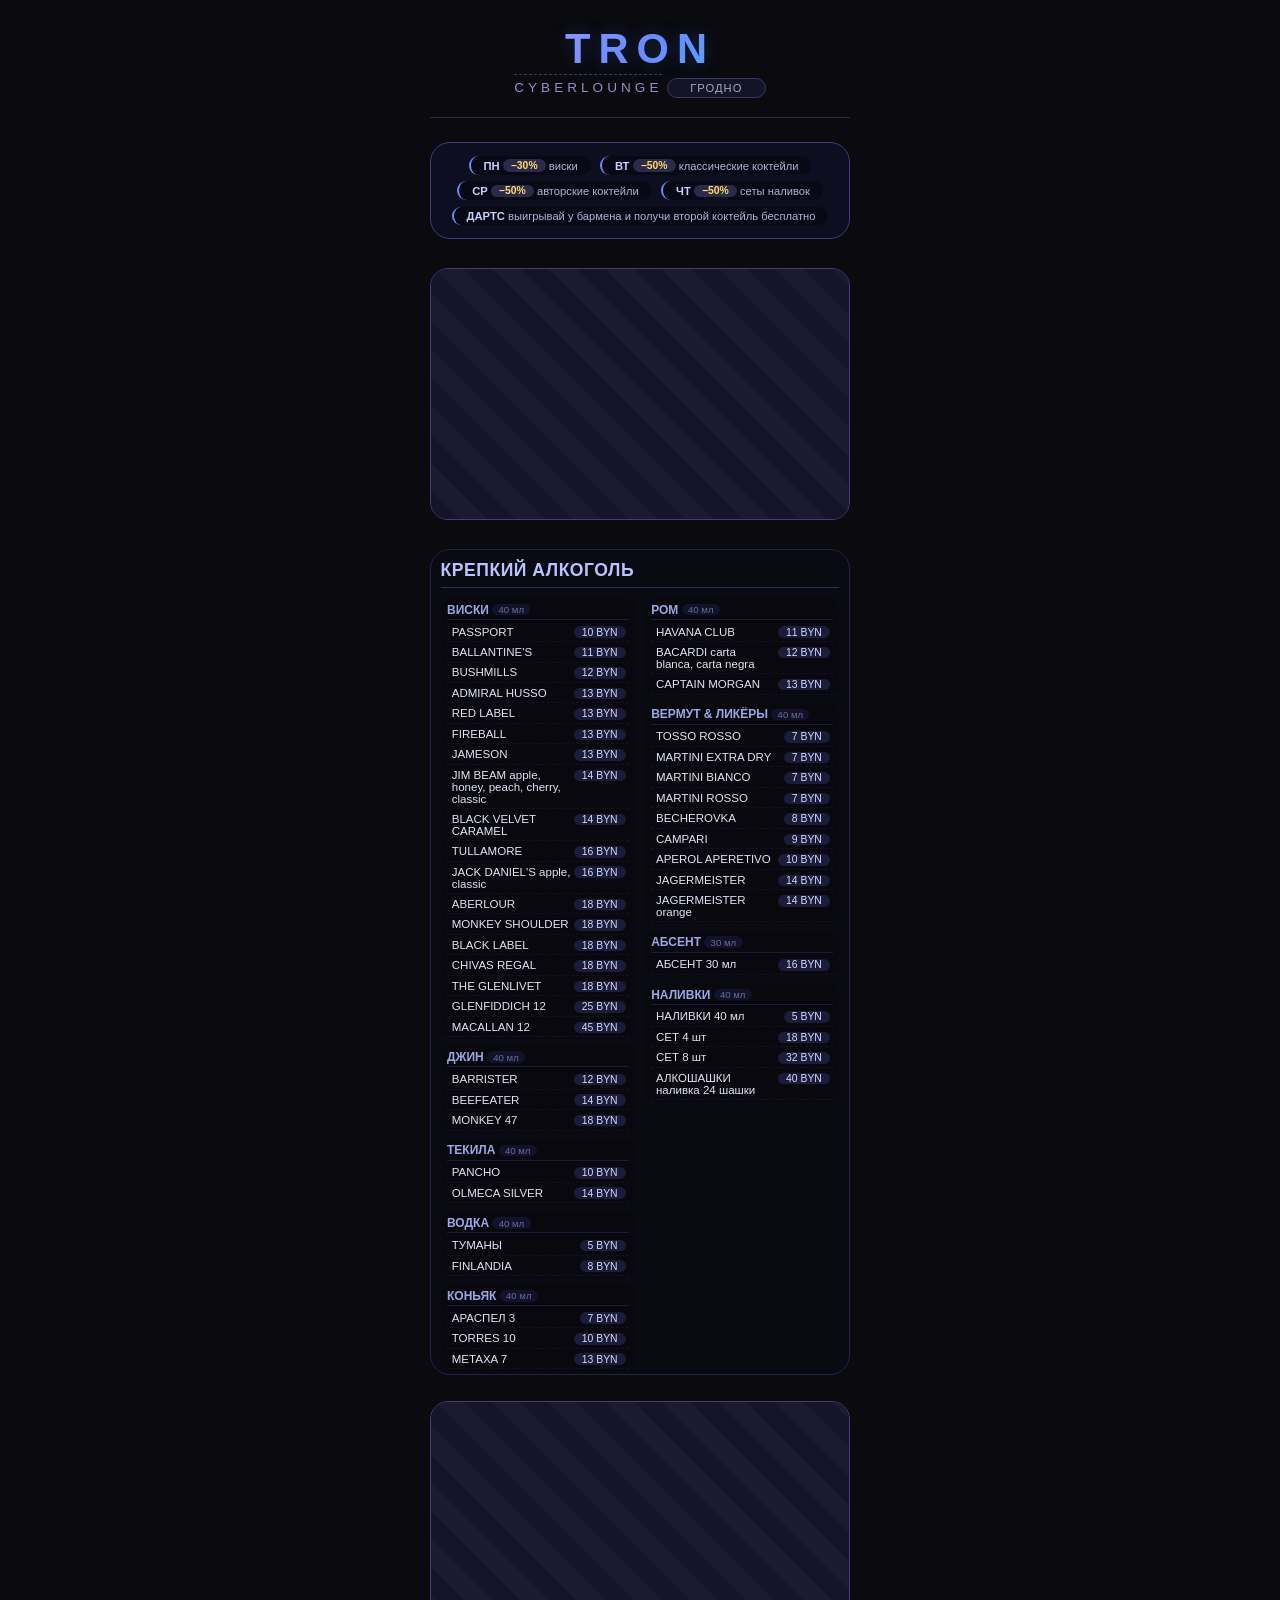
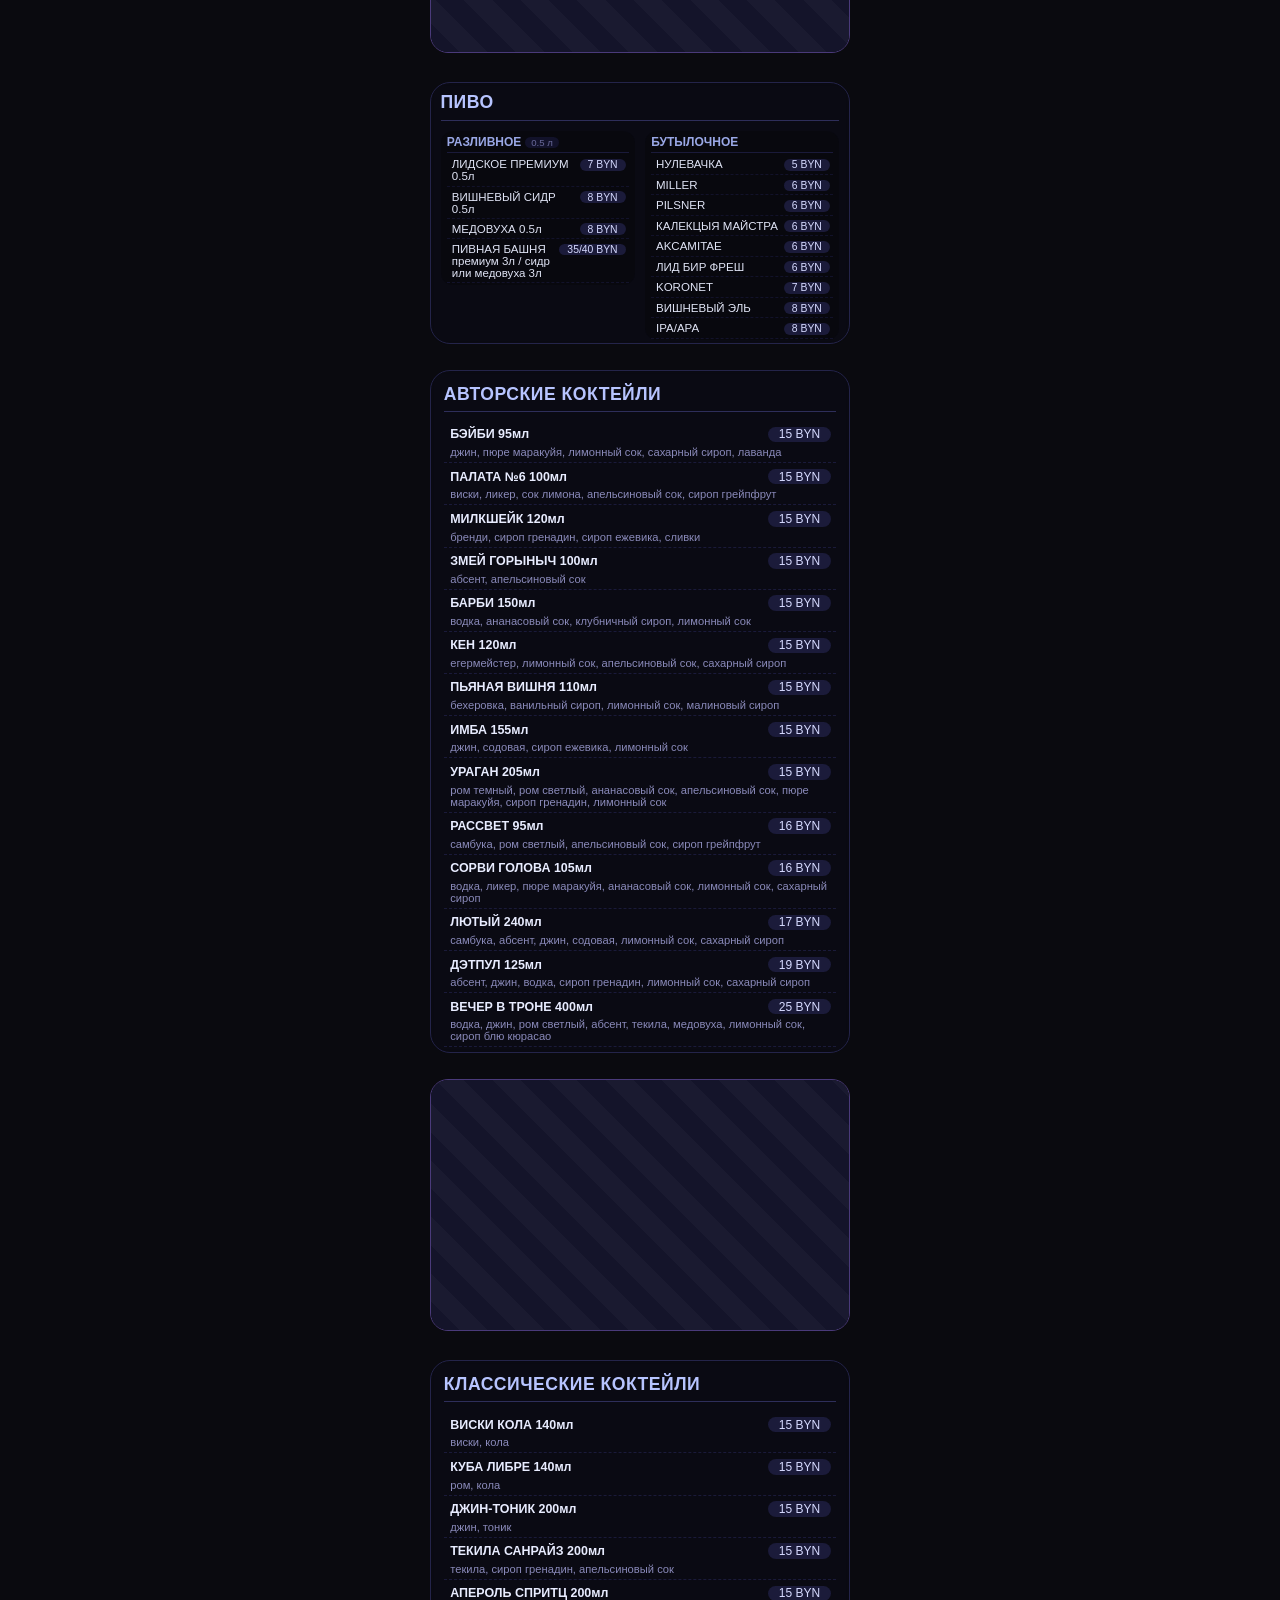
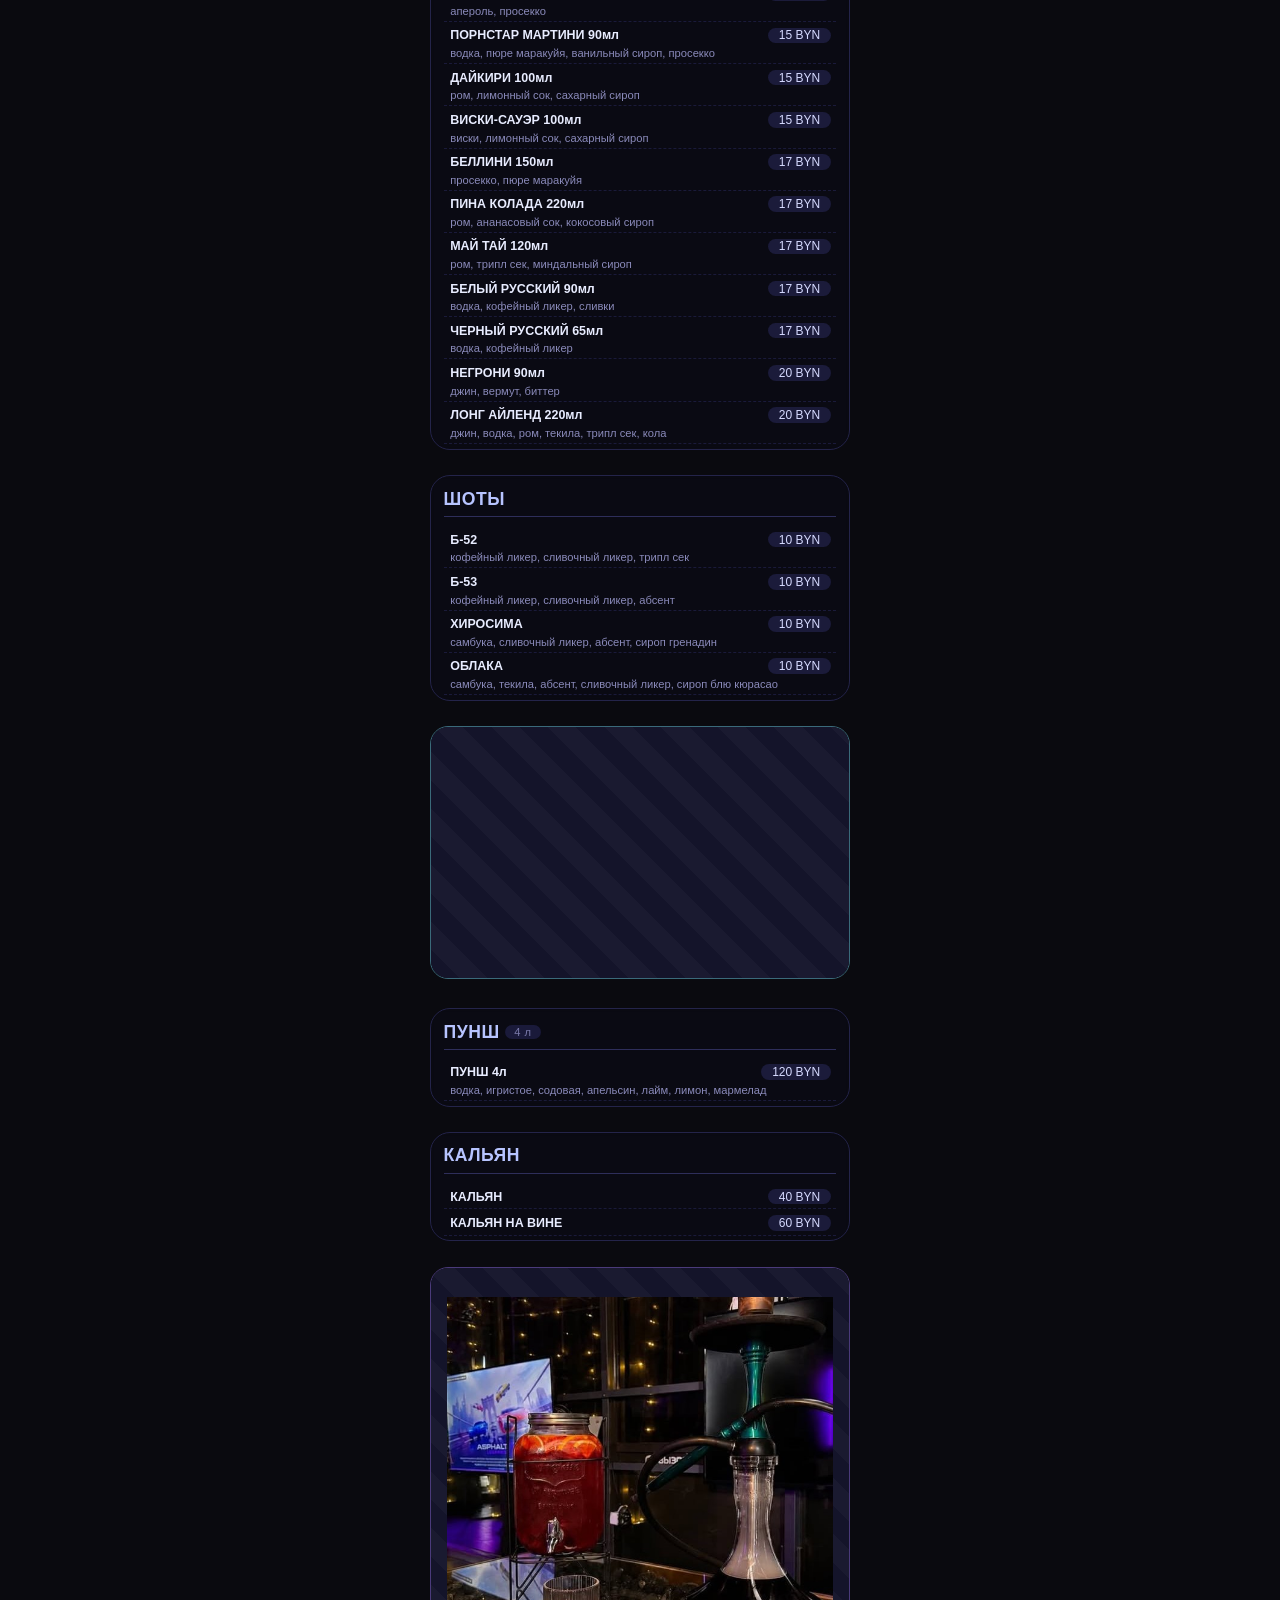
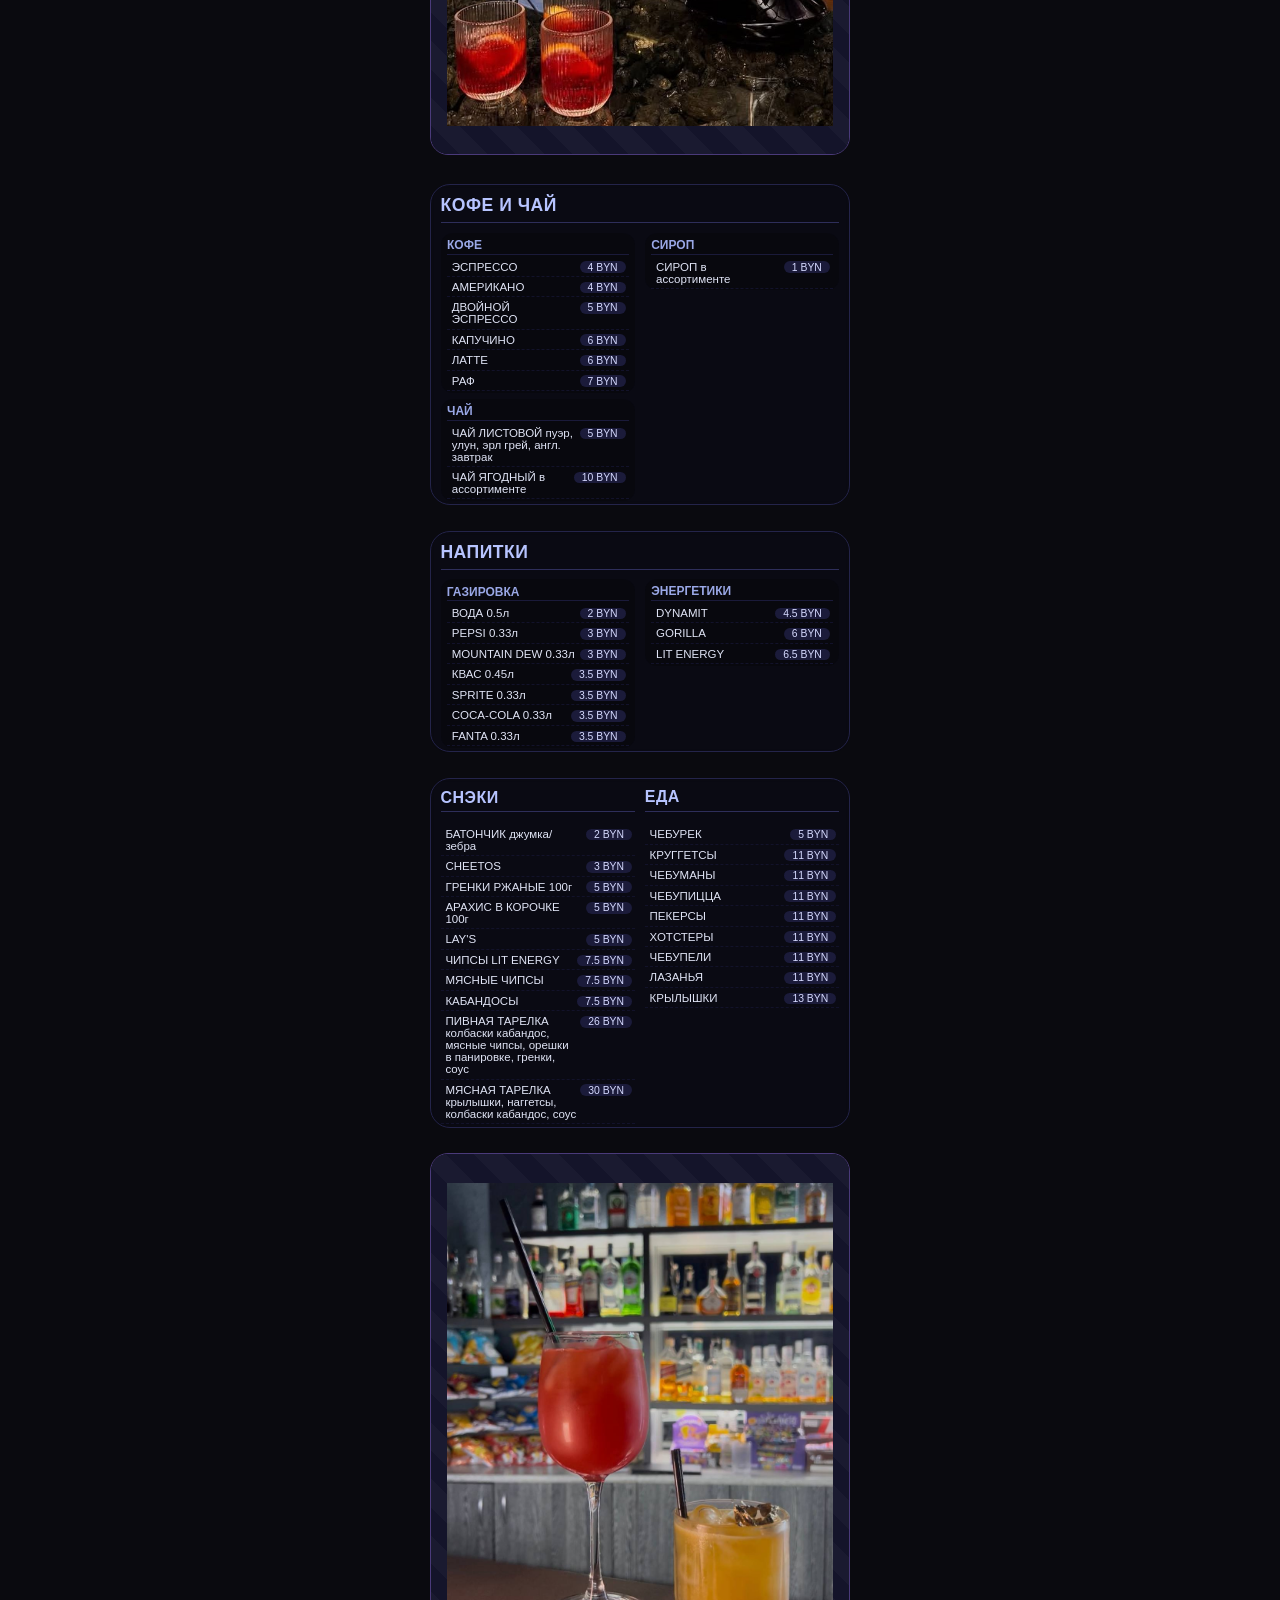
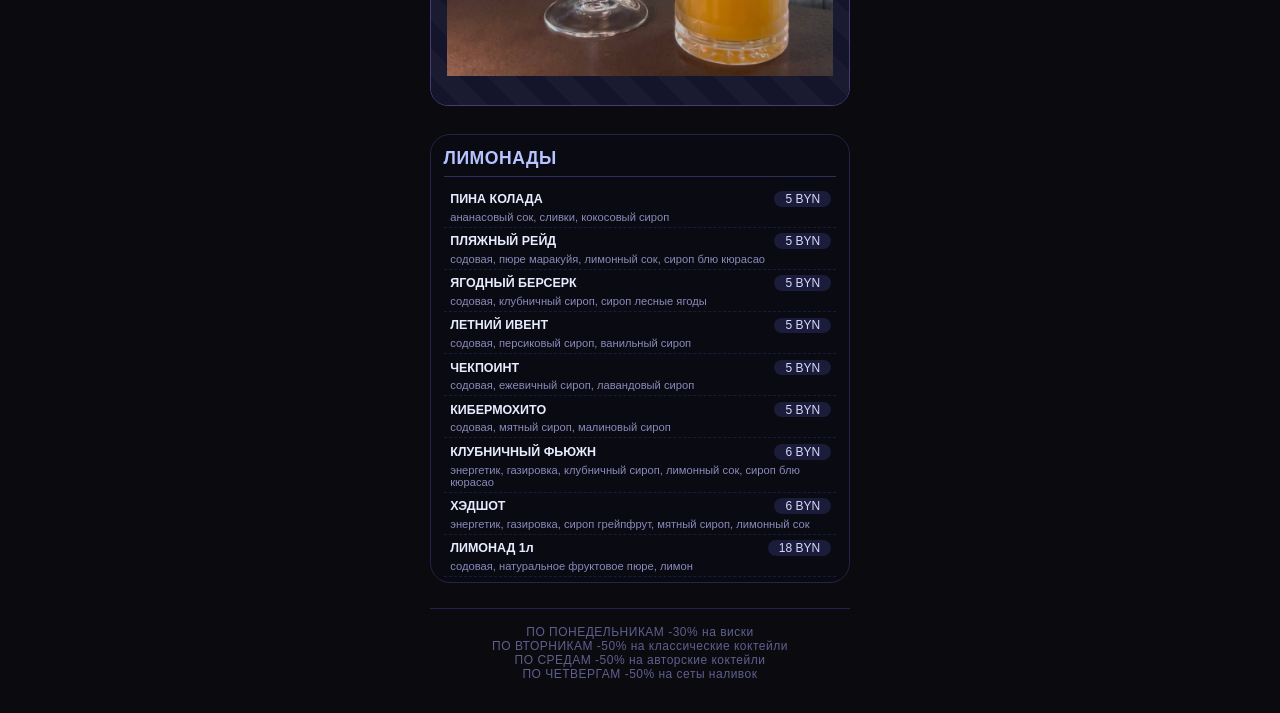
<file: index.html>
<!-- ========== index.html ========== -->
<!DOCTYPE html>
<html lang="ru">
<head>
    <meta charset="UTF-8">
    <meta name="viewport" content="width=device-width, initial-scale=1.0, maximum-scale=1.0, user-scalable=yes">
    <title>Меню | Бар Трон · Гродно</title>
    <link rel="stylesheet" href="style.css">
</head>
<body>
    <div class="menu-container">

        <!-- ===== ШАПКА ===== -->
        <header class="cyber-header">
            <h1>TRON</h1>
            <div class="sub">CYBERLOUNGE</div>
            <div class="city-tag">ГРОДНО</div>
        </header>

        <!-- ===== АКЦИИ ===== -->
        <div class="promo-ribbon">
            <div class="promo-item"><span class="day">ПН</span> <span class="discount">−30%</span> <span class="desc">виски</span></div>
            <div class="promo-item"><span class="day">ВТ</span> <span class="discount">−50%</span> <span class="desc">классические коктейли</span></div>
            <div class="promo-item"><span class="day">СР</span> <span class="discount">−50%</span> <span class="desc">авторские коктейли</span></div>
            <div class="promo-item"><span class="day">ЧТ</span> <span class="discount">−50%</span> <span class="desc">сеты наливок</span></div>
            <div class="promo-item"><span class="day">ДАРТС</span> <span class="desc">выигрывай у бармена и получи второй коктейль бесплатно</span></div>
        </div>

        <!-- ===== ФОТО 1 ===== -->
        <div class="media-block photo-block">
            <div class="media-placeholder">
                <video width="100%" height="auto" autoplay muted loop playsinline>
                    <source src="1.MOV" type="video/mp4">
                    Ваш браузер не поддерживает видео.
                </video>
            </div>
        </div>

        <!-- ===== КРЕПКИЙ АЛКОГОЛЬ (2 колонки) ===== -->
        <div class="section two-col-section">
            <h2 class="section-title">КРЕПКИЙ АЛКОГОЛЬ</h2>
            <div class="two-col-grid">
                <!-- Левая колонка -->
                <div class="col">
                    <div class="sub-section">
                        <h3 class="sub-title">ВИСКИ <span class="vol">40 мл</span></h3>
                        <div class="item-grid" id="whiskey"></div>
                    </div>
                    <div class="sub-section">
                        <h3 class="sub-title">ДЖИН <span class="vol">40 мл</span></h3>
                        <div class="item-grid" id="gin"></div>
                    </div>
                    <div class="sub-section">
                        <h3 class="sub-title">ТЕКИЛА <span class="vol">40 мл</span></h3>
                        <div class="item-grid" id="tequila"></div>
                    </div>
                    <div class="sub-section">
                        <h3 class="sub-title">ВОДКА <span class="vol">40 мл</span></h3>
                        <div class="item-grid" id="vodka"></div>
                    </div>
                    <div class="sub-section">
                        <h3 class="sub-title">КОНЬЯК <span class="vol">40 мл</span></h3>
                        <div class="item-grid" id="cognac"></div>
                    </div>
                </div>
                <!-- Правая колонка -->
                <div class="col">
                    <div class="sub-section">
                        <h3 class="sub-title">РОМ <span class="vol">40 мл</span></h3>
                        <div class="item-grid" id="rum"></div>
                    </div>
                    <div class="sub-section">
                        <h3 class="sub-title">ВЕРМУТ &amp; ЛИКЁРЫ <span class="vol">40 мл</span></h3>
                        <div class="item-grid" id="liqueur"></div>
                    </div>
                    <div class="sub-section">
                        <h3 class="sub-title">АБСЕНТ <span class="vol">30 мл</span></h3>
                        <div class="item-grid" id="absinthe"></div>
                    </div>
                    <div class="sub-section">
                        <h3 class="sub-title">НАЛИВКИ <span class="vol">40 мл</span></h3>
                        <div class="item-grid" id="liqueurs"></div>
                    </div>
                </div>
            </div>
        </div>

        <!-- ===== ФОТО 2 ===== -->
        <div class="media-block photo-block">
            <div class="media-placeholder">
                <video width="100%" height="auto" autoplay muted loop playsinline>
                    <source src="2.MOV" type="video/mp4">
                    Ваш браузер не поддерживает видео.
                </video>
            </div>
        </div>

        <!-- ===== ПИВО (2 колонки) ===== -->
        <div class="section two-col-section">
            <h2 class="section-title">ПИВО</h2>
            <div class="two-col-grid">
                <div class="col">
                    <div class="sub-section">
                        <h3 class="sub-title">РАЗЛИВНОЕ <span class="vol">0.5 л</span></h3>
                        <div class="item-grid" id="draft-beer"></div>
                    </div>
                </div>
                <div class="col">
                    <div class="sub-section">
                        <h3 class="sub-title">БУТЫЛОЧНОЕ</h3>
                        <div class="item-grid" id="bottled-beer"></div>
                    </div>
                </div>
            </div>
        </div>

        <!-- ===== АВТОРСКИЕ КОКТЕЙЛИ (полная ширина, цена справа) ===== -->
        <section class="section">
            <h2 class="section-title">АВТОРСКИЕ КОКТЕЙЛИ</h2>
            <div class="item-grid full-width price-right" id="author-cocktails"></div>
        </section>

        <!-- ===== ФОТО 3 ===== -->
        <div class="media-block photo-block">
            <div class="media-placeholder">
                <video width="100%" height="auto" autoplay muted loop playsinline>
                    <source src="3.MOV" type="video/mp4">
                    Ваш браузер не поддерживает видео.
                </video>
            </div>
        </div>

        <!-- ===== КЛАССИЧЕСКИЕ КОКТЕЙЛИ (полная ширина, цена справа) ===== -->
        <section class="section">
            <h2 class="section-title">КЛАССИЧЕСКИЕ КОКТЕЙЛИ</h2>
            <div class="item-grid full-width price-right" id="classic-cocktails"></div>
        </section>

        <!-- ===== ШОТЫ (полная ширина, цена справа) ===== -->
        <section class="section">
            <h2 class="section-title">ШОТЫ</h2>
            <div class="item-grid full-width price-right" id="shots"></div>
        </section>

        <!-- ===== ВИДЕО 3 ===== -->
        <div class="media-block video-block">
            <div class="media-placeholder">
                <video width="100%" height="auto" autoplay muted loop playsinline>
                    <source src="IMG_1933.MOV" type="video/mp4">
                    Ваш браузер не поддерживает видео.
                </video>
            </div>
        </div>

        <!-- ===== ПУНШ ===== -->
        <section class="section">
            <h2 class="section-title">ПУНШ <span class="vol">4 л</span></h2>
            <div class="item-grid full-width price-right" id="punch"></div>
        </section>

        <!-- ===== КАЛЬЯН ===== -->
        <section class="section">
            <h2 class="section-title">КАЛЬЯН</h2>
            <div class="item-grid full-width" id="hookah"></div>
        </section>

        <!-- ===== ФОТО 4 ===== -->
        <div class="media-block photo-block">
            <div class="media-placeholder">
                <img src="725860027_17977106919041726_407087935219257205_n.jpg" alt="Фото бара Трон" style="width:100%; height:auto; display:block;">
            </div>
        </div>

        <!-- ===== КОФЕ И ЧАЙ (2 колонки) ===== -->
        <div class="section two-col-section">
            <h2 class="section-title">КОФЕ И ЧАЙ</h2>
            <div class="two-col-grid">
                <div class="col">
                    <div class="sub-section">
                        <h3 class="sub-title">КОФЕ</h3>
                        <div class="item-grid" id="coffee-short"></div>
                    </div>
                    <div class="sub-section">
                        <h3 class="sub-title">ЧАЙ</h3>
                        <div class="item-grid" id="tea"></div>
                    </div>
                </div>
                <div class="col">
                    <div class="sub-section">
                        <h3 class="sub-title">СИРОП</h3>
                        <div class="item-grid" id="syrup"></div>
                    </div>
                </div>
            </div>
        </div>

        <!-- ===== НАПИТКИ (2 колонки) ===== -->
        <div class="section two-col-section">
            <h2 class="section-title">НАПИТКИ</h2>
            <div class="two-col-grid">
                <div class="col">
                    <div class="sub-section">
                        <h3 class="sub-title">ГАЗИРОВКА</h3>
                        <div class="item-grid" id="soda"></div>
                    </div>
                </div>
                <div class="col">
                    <div class="sub-section">
                        <h3 class="sub-title">ЭНЕРГЕТИКИ</h3>
                        <div class="item-grid" id="energy"></div>
                    </div>
                </div>
            </div>
        </div>

        <!-- ===== СНЭКИ + ЕДА (2 колонки) ===== -->
        <div class="section two-col-section">
            <div class="two-col-grid">
                <div class="col">
                    <h2 class="section-title" style="font-size:1rem; border-bottom-color:#2e2e5a;">СНЭКИ</h2>
                    <div class="item-grid" id="snacks"></div>
                </div>
                <div class="col">
                    <h2 class="section-title" style="font-size:1rem; border-bottom-color:#2e2e5a;">ЕДА</h2>
                    <div class="item-grid" id="food"></div>
                </div>
            </div>
        </div>

        <!-- ===== ФОТО 5 ===== -->
        <div class="media-block photo-block">
            <div class="media-placeholder">
                <img src="photo_2026-07-29_14-20-45.jpg" alt="Фото бара Трон" style="width:100%; height:auto; display:block;">
            </div>
        </div>

        <!-- ===== ЛИМОНАДЫ (полная ширина, цена справа) ===== -->
        <section class="section">
            <h2 class="section-title">ЛИМОНАДЫ</h2>
            <div class="item-grid full-width price-right" id="lemonades"></div>
        </section>

        <footer class="footer-note">
             ПО ПОНЕДЕЛЬНИКАМ -30% на виски <br>
             ПО ВТОРНИКАМ -50% на классические коктейли <br>
             ПО СРЕДАМ -50% на авторские коктейли <br>
             ПО ЧЕТВЕРГАМ -50% на сеты наливок
        </footer>
    </div>

    <script src="script.js"></script>
</body>
</html>
</file>
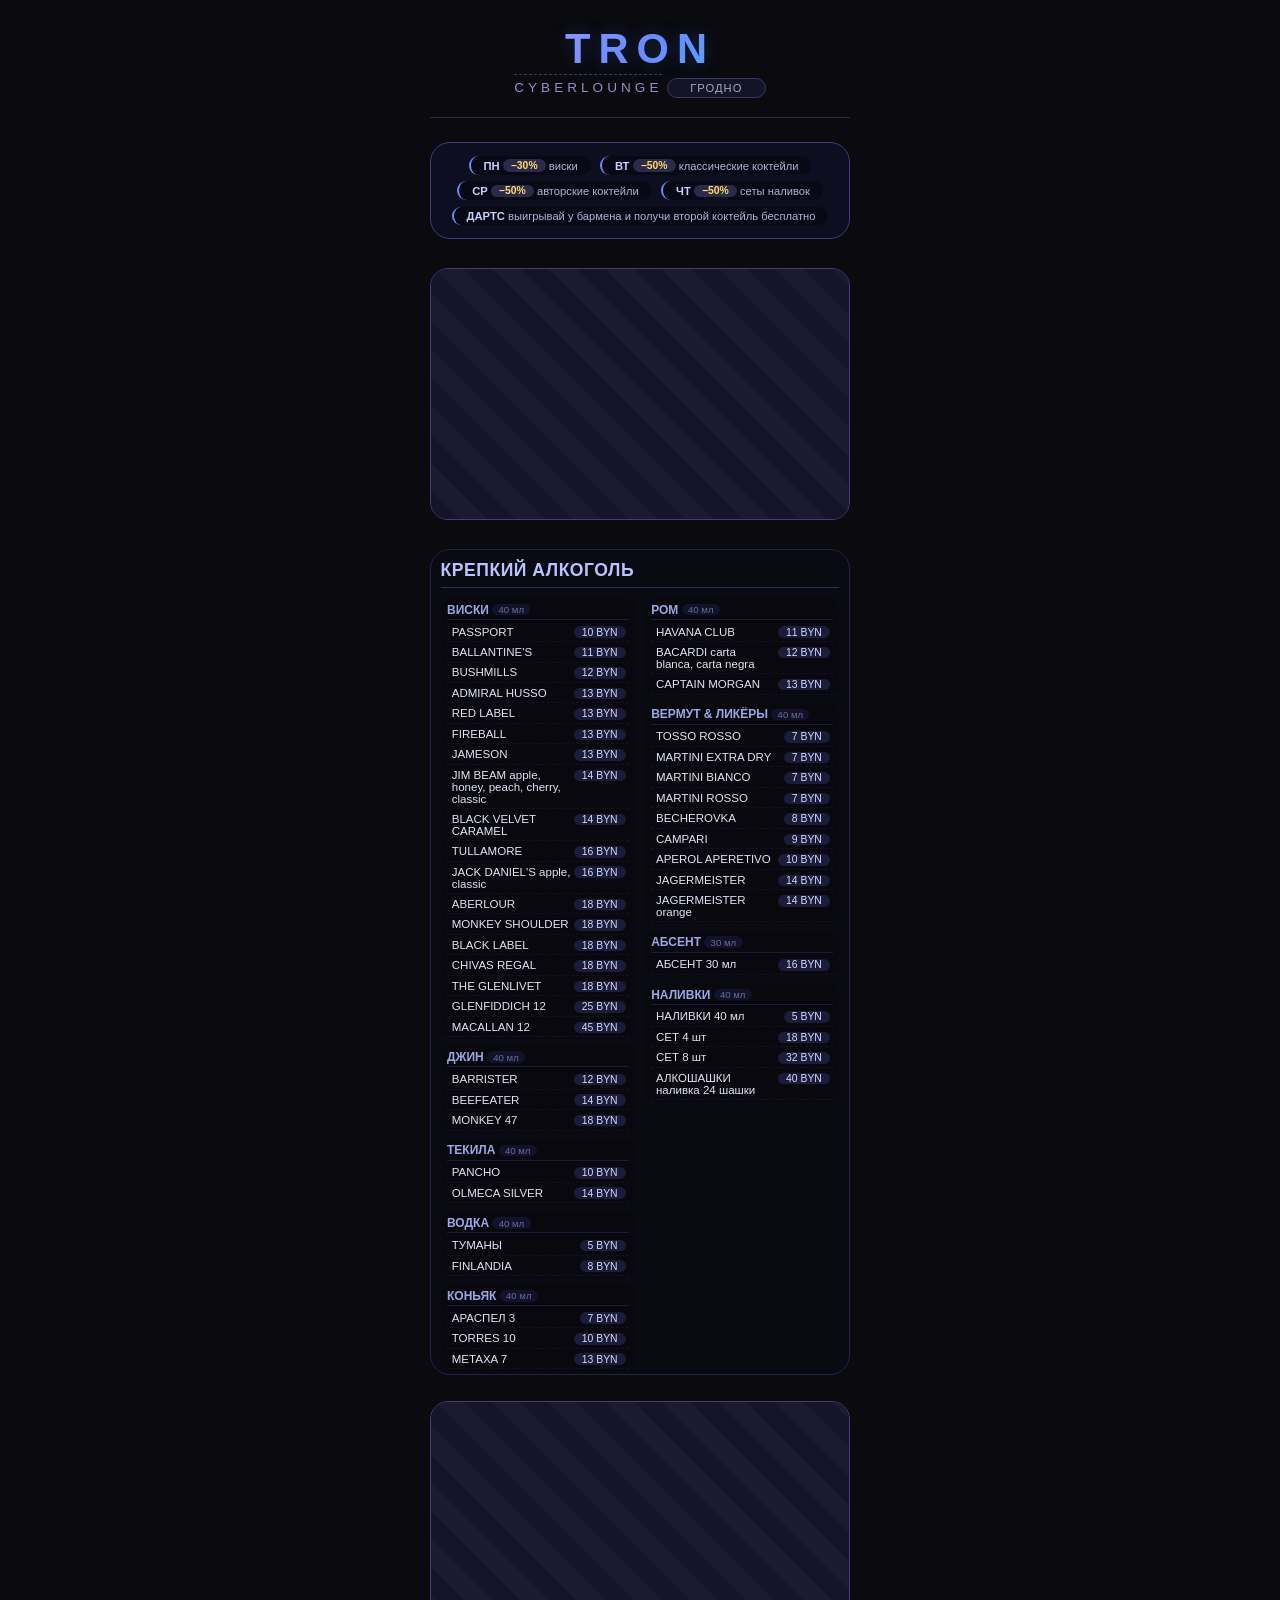
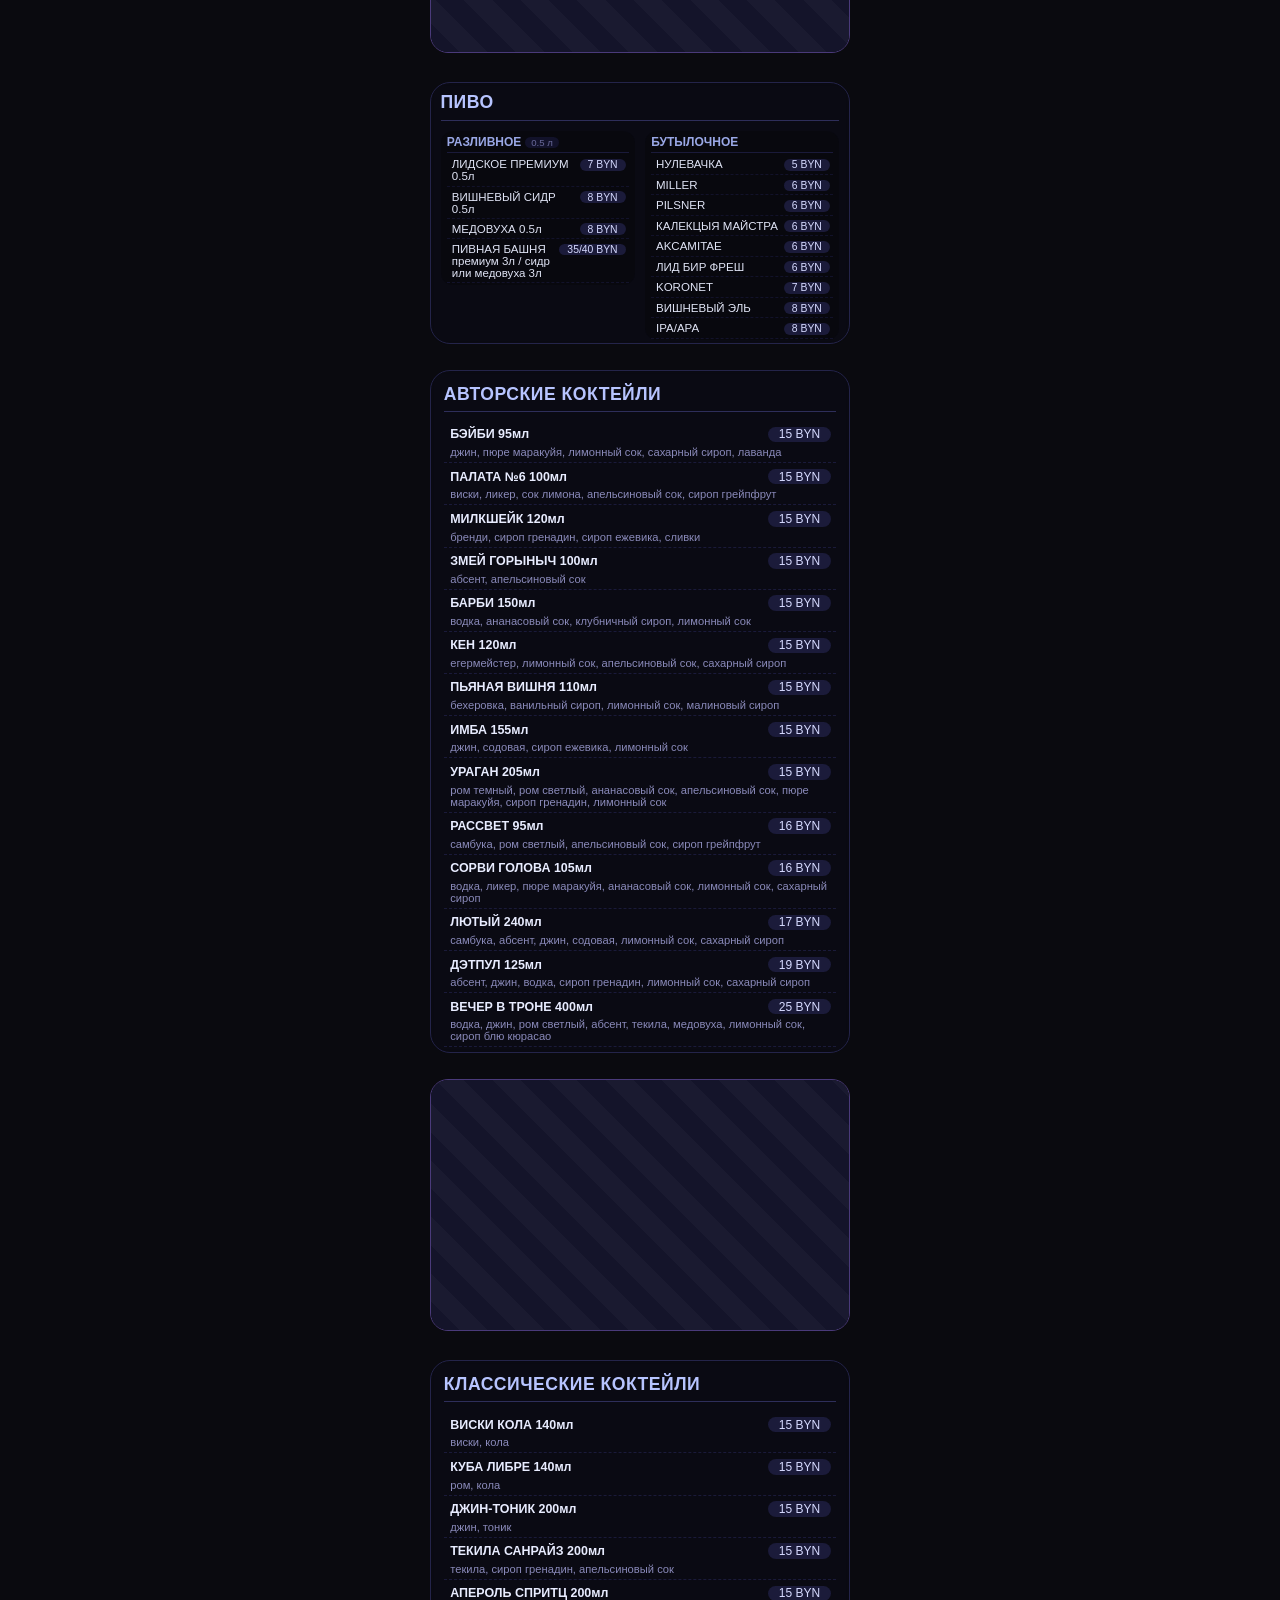
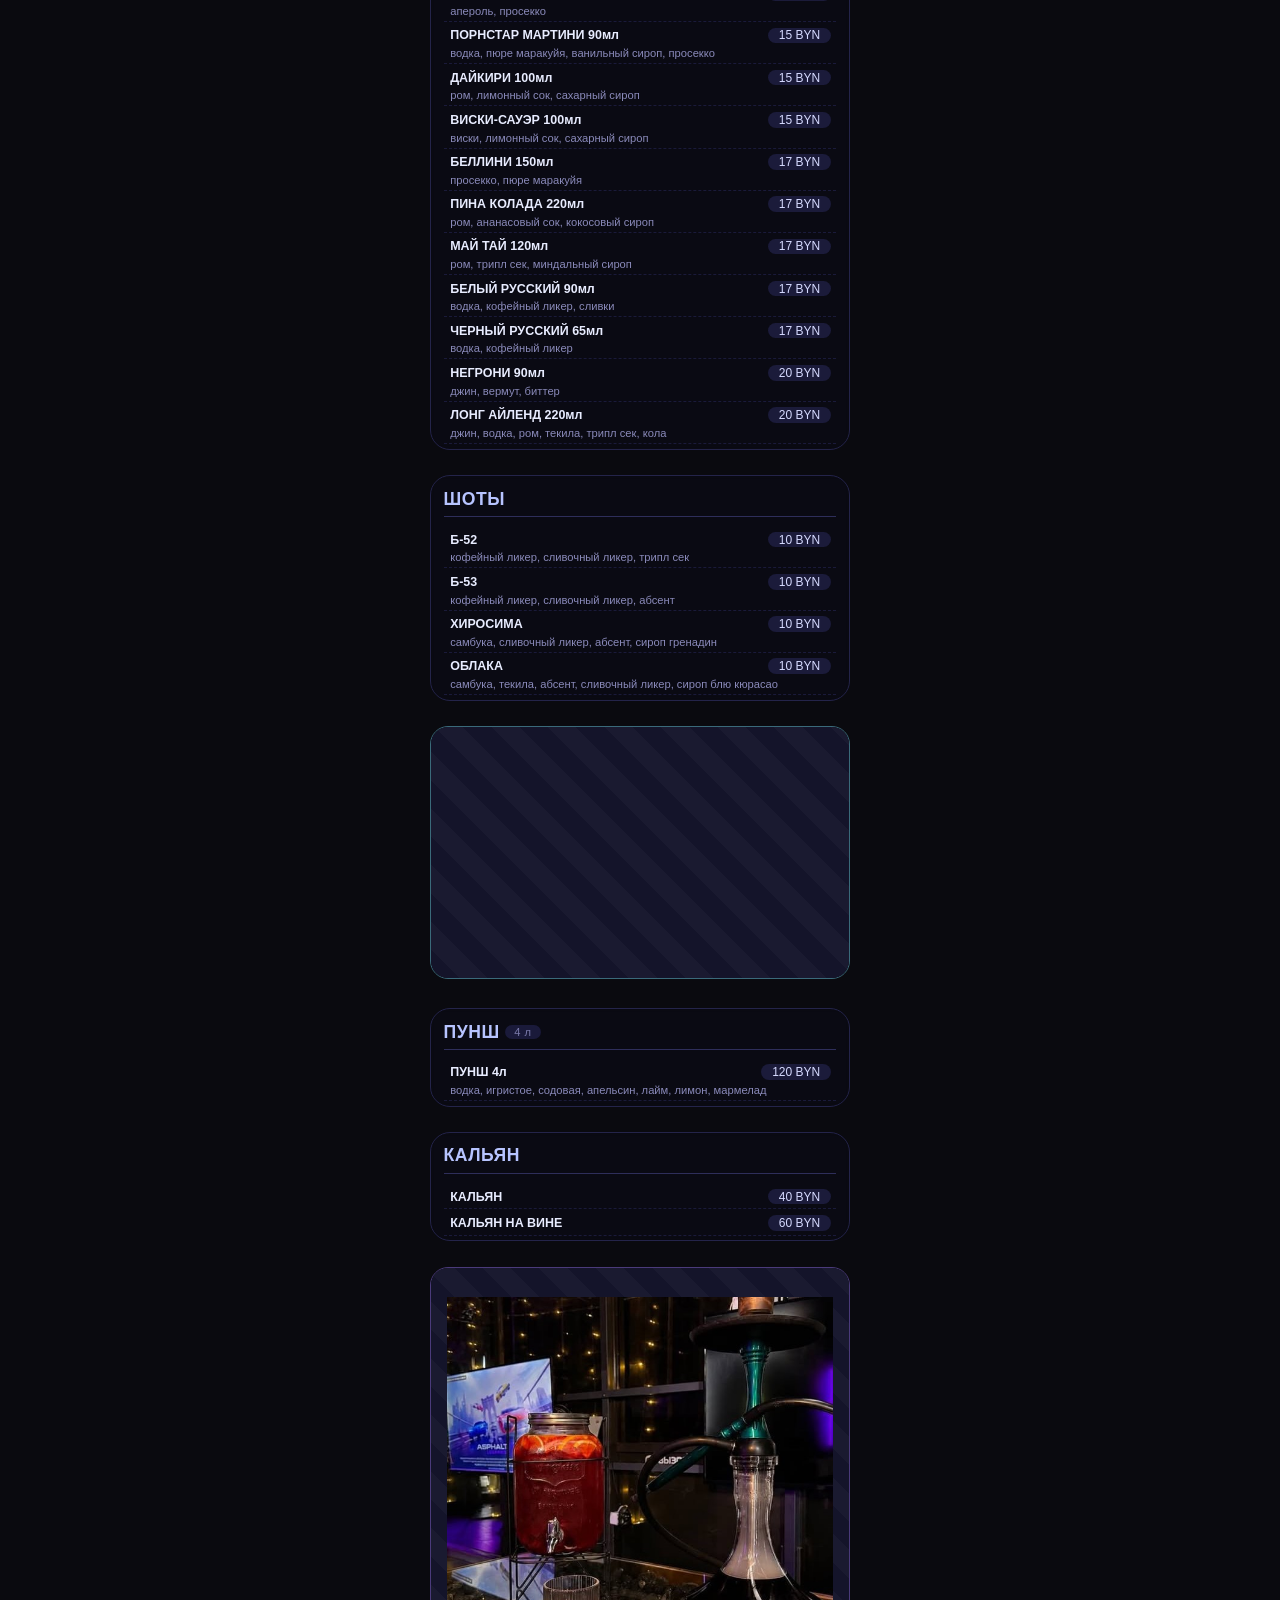
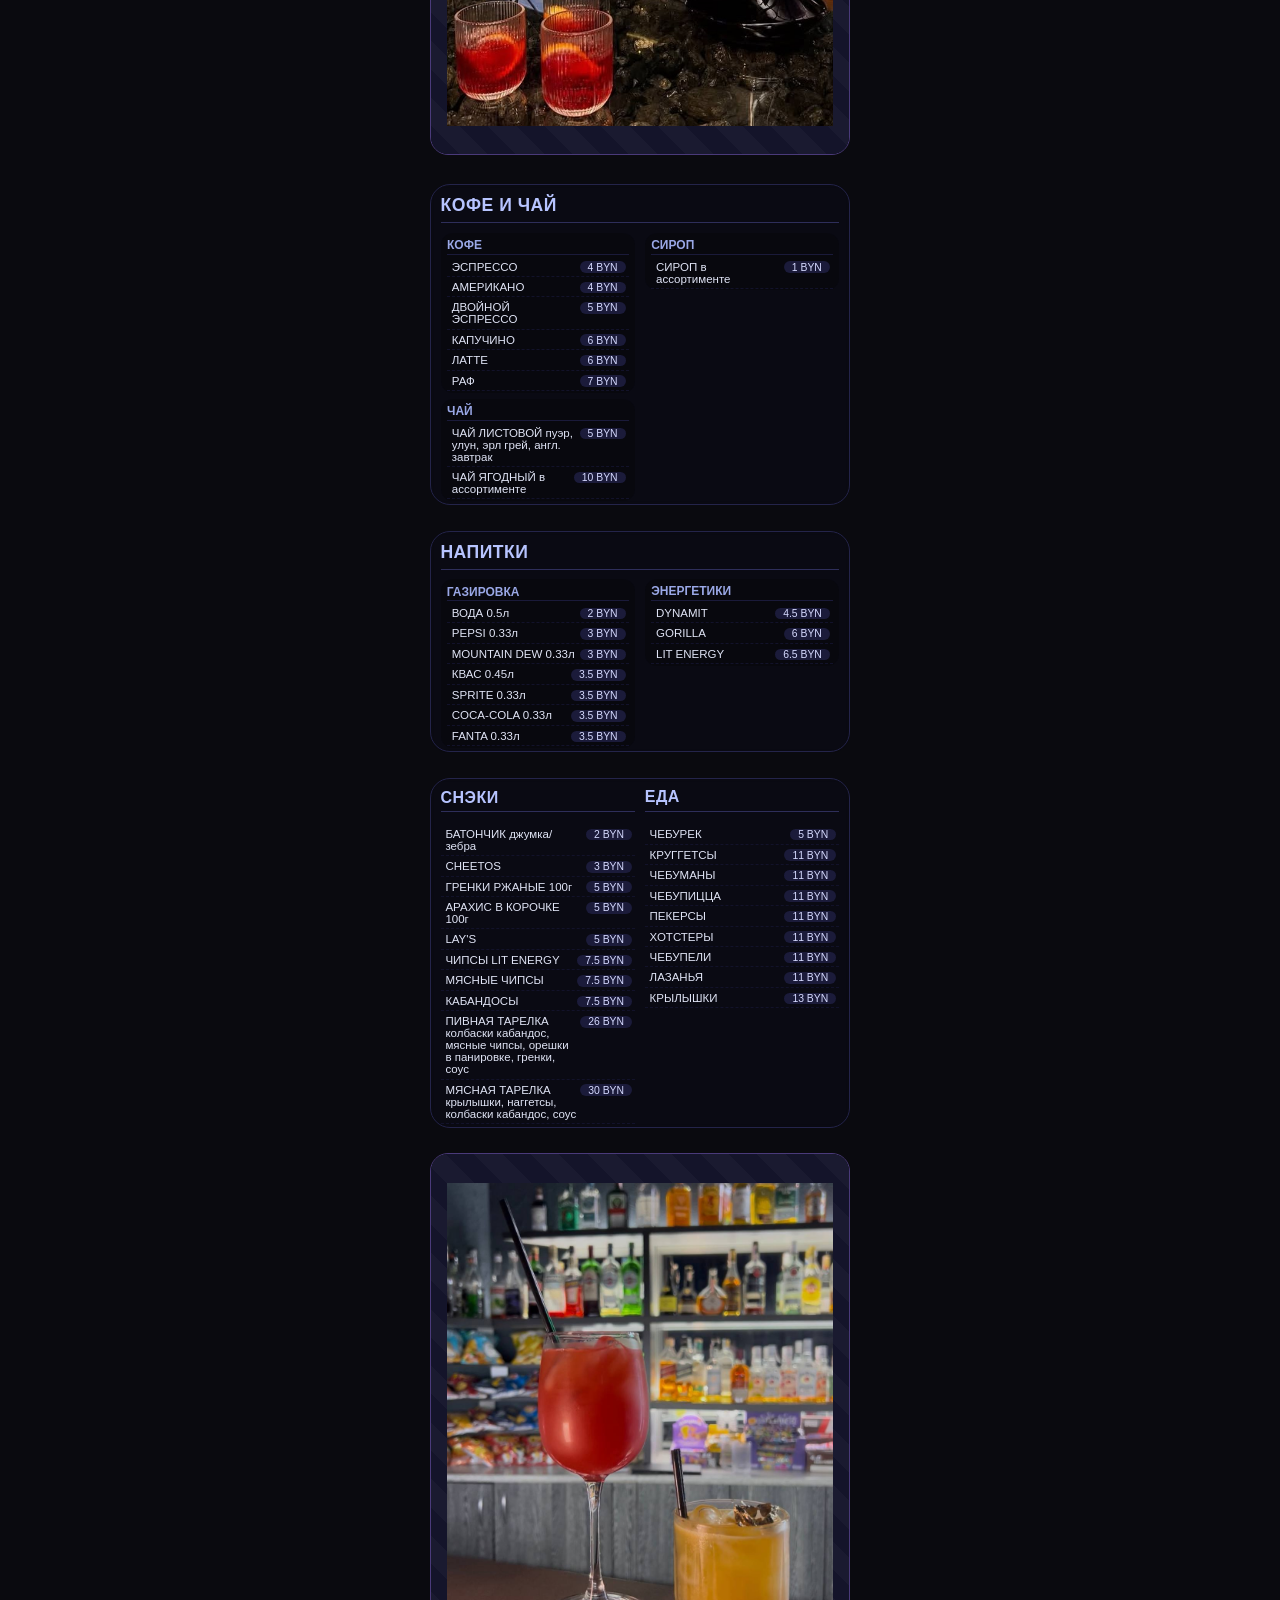
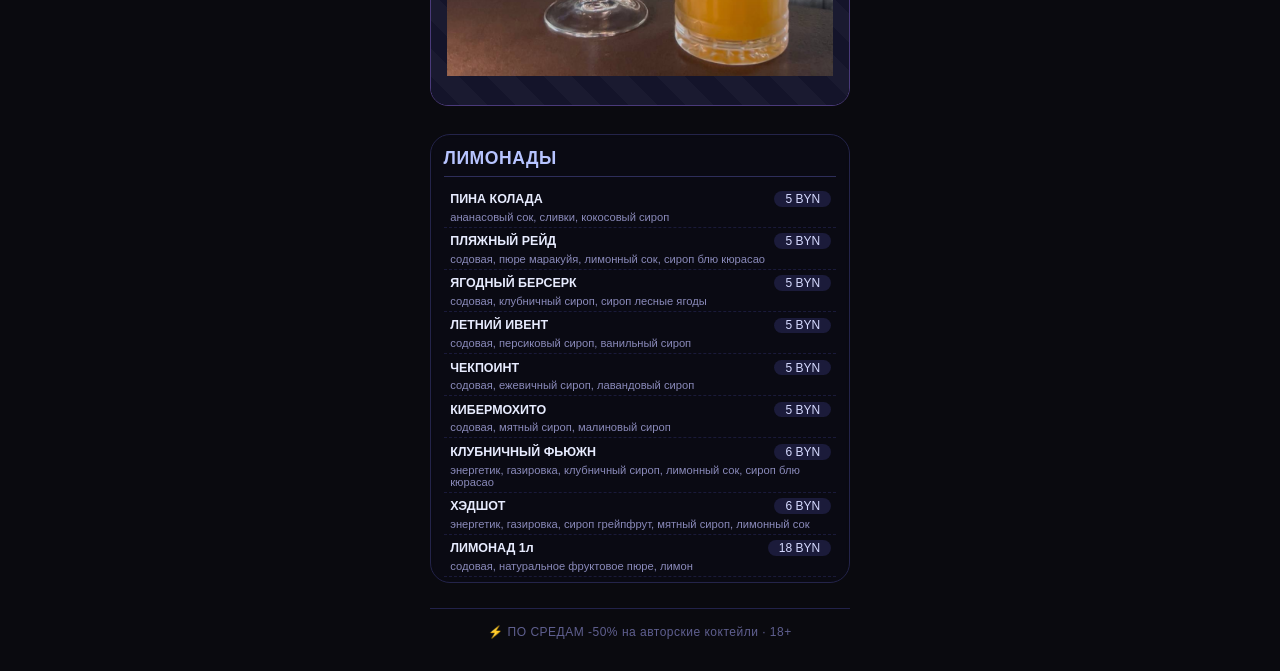
<file: TronBar/index.html>
<!-- ========== index.html ========== -->
<!DOCTYPE html>
<html lang="ru">
<head>
    <meta charset="UTF-8">
    <meta name="viewport" content="width=device-width, initial-scale=1.0, maximum-scale=1.0, user-scalable=yes">
    <title>Меню | Бар Трон · Гродно</title>
    <link rel="stylesheet" href="style.css">
</head>
<body>
    <div class="menu-container">

        <!-- ===== ШАПКА ===== -->
        <header class="cyber-header">
            <h1>TRON</h1>
            <div class="sub">CYBERLOUNGE</div>
            <div class="city-tag">ГРОДНО</div>
        </header>

        <!-- ===== АКЦИИ ===== -->
        <div class="promo-ribbon">
            <div class="promo-item"><span class="day">ПН</span> <span class="discount">−30%</span> <span class="desc">виски</span></div>
            <div class="promo-item"><span class="day">ВТ</span> <span class="discount">−50%</span> <span class="desc">классические коктейли</span></div>
            <div class="promo-item"><span class="day">СР</span> <span class="discount">−50%</span> <span class="desc">авторские коктейли</span></div>
            <div class="promo-item"><span class="day">ЧТ</span> <span class="discount">−50%</span> <span class="desc">сеты наливок</span></div>
            <div class="promo-item"><span class="day">ДАРТС</span> <span class="desc">выигрывай у бармена и получи второй коктейль бесплатно</span></div>
        </div>

        <!-- ===== ФОТО 1 ===== -->
        <div class="media-block photo-block">
            <div class="media-placeholder">
                <video width="100%" height="auto" autoplay muted loop playsinline>
                    <source src="1.MOV" type="video/mp4">
                    Ваш браузер не поддерживает видео.
                </video>
            </div>
        </div>

        <!-- ===== КРЕПКИЙ АЛКОГОЛЬ (2 колонки) ===== -->
        <div class="section two-col-section">
            <h2 class="section-title">КРЕПКИЙ АЛКОГОЛЬ</h2>
            <div class="two-col-grid">
                <!-- Левая колонка -->
                <div class="col">
                    <div class="sub-section">
                        <h3 class="sub-title">ВИСКИ <span class="vol">40 мл</span></h3>
                        <div class="item-grid" id="whiskey"></div>
                    </div>
                    <div class="sub-section">
                        <h3 class="sub-title">ДЖИН <span class="vol">40 мл</span></h3>
                        <div class="item-grid" id="gin"></div>
                    </div>
                    <div class="sub-section">
                        <h3 class="sub-title">ТЕКИЛА <span class="vol">40 мл</span></h3>
                        <div class="item-grid" id="tequila"></div>
                    </div>
                    <div class="sub-section">
                        <h3 class="sub-title">ВОДКА <span class="vol">40 мл</span></h3>
                        <div class="item-grid" id="vodka"></div>
                    </div>
                    <div class="sub-section">
                        <h3 class="sub-title">КОНЬЯК <span class="vol">40 мл</span></h3>
                        <div class="item-grid" id="cognac"></div>
                    </div>
                </div>
                <!-- Правая колонка -->
                <div class="col">
                    <div class="sub-section">
                        <h3 class="sub-title">РОМ <span class="vol">40 мл</span></h3>
                        <div class="item-grid" id="rum"></div>
                    </div>
                    <div class="sub-section">
                        <h3 class="sub-title">ВЕРМУТ &amp; ЛИКЁРЫ <span class="vol">40 мл</span></h3>
                        <div class="item-grid" id="liqueur"></div>
                    </div>
                    <div class="sub-section">
                        <h3 class="sub-title">АБСЕНТ <span class="vol">30 мл</span></h3>
                        <div class="item-grid" id="absinthe"></div>
                    </div>
                    <div class="sub-section">
                        <h3 class="sub-title">НАЛИВКИ <span class="vol">40 мл</span></h3>
                        <div class="item-grid" id="liqueurs"></div>
                    </div>
                </div>
            </div>
        </div>

        <!-- ===== ФОТО 2 ===== -->
        <div class="media-block photo-block">
            <div class="media-placeholder">
                <video width="100%" height="auto" autoplay muted loop playsinline>
                    <source src="2.MOV" type="video/mp4">
                    Ваш браузер не поддерживает видео.
                </video>
            </div>
        </div>

        <!-- ===== ПИВО (2 колонки) ===== -->
        <div class="section two-col-section">
            <h2 class="section-title">ПИВО</h2>
            <div class="two-col-grid">
                <div class="col">
                    <div class="sub-section">
                        <h3 class="sub-title">РАЗЛИВНОЕ <span class="vol">0.5 л</span></h3>
                        <div class="item-grid" id="draft-beer"></div>
                    </div>
                </div>
                <div class="col">
                    <div class="sub-section">
                        <h3 class="sub-title">БУТЫЛОЧНОЕ</h3>
                        <div class="item-grid" id="bottled-beer"></div>
                    </div>
                </div>
            </div>
        </div>

        <!-- ===== АВТОРСКИЕ КОКТЕЙЛИ (полная ширина, цена справа) ===== -->
        <section class="section">
            <h2 class="section-title">АВТОРСКИЕ КОКТЕЙЛИ</h2>
            <div class="item-grid full-width price-right" id="author-cocktails"></div>
        </section>

        <!-- ===== ФОТО 3 ===== -->
        <div class="media-block photo-block">
            <div class="media-placeholder">
                <video width="100%" height="auto" autoplay muted loop playsinline>
                    <source src="3.MOV" type="video/mp4">
                    Ваш браузер не поддерживает видео.
                </video>
            </div>
        </div>

        <!-- ===== КЛАССИЧЕСКИЕ КОКТЕЙЛИ (полная ширина, цена справа) ===== -->
        <section class="section">
            <h2 class="section-title">КЛАССИЧЕСКИЕ КОКТЕЙЛИ</h2>
            <div class="item-grid full-width price-right" id="classic-cocktails"></div>
        </section>

        <!-- ===== ШОТЫ (полная ширина, цена справа) ===== -->
        <section class="section">
            <h2 class="section-title">ШОТЫ</h2>
            <div class="item-grid full-width price-right" id="shots"></div>
        </section>

        <!-- ===== ВИДЕО 3 ===== -->
        <div class="media-block video-block">
            <div class="media-placeholder">
                <video width="100%" height="auto" autoplay muted loop playsinline>
                    <source src="IMG_1672.MP4" type="video/mp4">
                    Ваш браузер не поддерживает видео.
                </video>
            </div>
        </div>

        <!-- ===== ПУНШ ===== -->
        <section class="section">
            <h2 class="section-title">ПУНШ <span class="vol">4 л</span></h2>
            <div class="item-grid full-width price-right" id="punch"></div>
        </section>

        <!-- ===== КАЛЬЯН ===== -->
        <section class="section">
            <h2 class="section-title">КАЛЬЯН</h2>
            <div class="item-grid full-width" id="hookah"></div>
        </section>

        <!-- ===== ФОТО 4 ===== -->
        <div class="media-block photo-block">
            <div class="media-placeholder">
                <img src="725860027_17977106919041726_407087935219257205_n.jpg" alt="Фото бара Трон" style="width:100%; height:auto; display:block;">
            </div>
        </div>

        <!-- ===== КОФЕ И ЧАЙ (2 колонки) ===== -->
        <div class="section two-col-section">
            <h2 class="section-title">КОФЕ И ЧАЙ</h2>
            <div class="two-col-grid">
                <div class="col">
                    <div class="sub-section">
                        <h3 class="sub-title">КОФЕ</h3>
                        <div class="item-grid" id="coffee-short"></div>
                    </div>
                    <div class="sub-section">
                        <h3 class="sub-title">ЧАЙ</h3>
                        <div class="item-grid" id="tea"></div>
                    </div>
                </div>
                <div class="col">
                    <div class="sub-section">
                        <h3 class="sub-title">СИРОП</h3>
                        <div class="item-grid" id="syrup"></div>
                    </div>
                </div>
            </div>
        </div>

        <!-- ===== НАПИТКИ (2 колонки) ===== -->
        <div class="section two-col-section">
            <h2 class="section-title">НАПИТКИ</h2>
            <div class="two-col-grid">
                <div class="col">
                    <div class="sub-section">
                        <h3 class="sub-title">ГАЗИРОВКА</h3>
                        <div class="item-grid" id="soda"></div>
                    </div>
                </div>
                <div class="col">
                    <div class="sub-section">
                        <h3 class="sub-title">ЭНЕРГЕТИКИ</h3>
                        <div class="item-grid" id="energy"></div>
                    </div>
                </div>
            </div>
        </div>

        <!-- ===== СНЭКИ + ЕДА (2 колонки) ===== -->
        <div class="section two-col-section">
            <div class="two-col-grid">
                <div class="col">
                    <h2 class="section-title" style="font-size:1rem; border-bottom-color:#2e2e5a;">СНЭКИ</h2>
                    <div class="item-grid" id="snacks"></div>
                </div>
                <div class="col">
                    <h2 class="section-title" style="font-size:1rem; border-bottom-color:#2e2e5a;">ЕДА</h2>
                    <div class="item-grid" id="food"></div>
                </div>
            </div>
        </div>

        <!-- ===== ФОТО 5 ===== -->
        <div class="media-block photo-block">
            <div class="media-placeholder">
                <img src="photo_2026-07-29_14-20-45.jpg" alt="Фото бара Трон" style="width:100%; height:auto; display:block;">
            </div>
        </div>

        <!-- ===== ЛИМОНАДЫ (полная ширина, цена справа) ===== -->
        <section class="section">
            <h2 class="section-title">ЛИМОНАДЫ</h2>
            <div class="item-grid full-width price-right" id="lemonades"></div>
        </section>

        <footer class="footer-note">
            ⚡ ПО СРЕДАМ -50% на авторские коктейли · 18+
        </footer>
    </div>

    <script src="script.js"></script>
</body>
</html>
</file>
<file: style.css>
/* ========== style.css ========== */
* {
    margin: 0;
    padding: 0;
    box-sizing: border-box;
    font-family: -apple-system, BlinkMacSystemFont, 'Segoe UI', Roboto, Helvetica, Arial, sans-serif;
}

body {
    background: #0a0a0f;
    background-image: radial-gradient(circle at 20% 30%, #14141e 0%, #050508 100%);
    color: #e0e0f0;
    padding: 0.8rem;
    min-height: 100vh;
    display: flex;
    flex-direction: column;
    align-items: center;
}

.menu-container {
    max-width: 480px;
    width: 100%;
    margin: 0 auto;
}

/* ===== ШАПКА ===== */
.cyber-header {
    text-align: center;
    padding: 0.6rem 0 1.2rem;
    border-bottom: 1px solid #2a2a4a;
    margin-bottom: 1.5rem;
}

.cyber-header h1 {
    font-size: 2.6rem;
    font-weight: 700;
    letter-spacing: 8px;
    text-transform: uppercase;
    background: linear-gradient(135deg, #b7aaff, #6f8cff, #3cc6ff);
    -webkit-background-clip: text;
    background-clip: text;
    color: transparent;
    text-shadow: 0 0 18px rgba(70, 130, 255, 0.25);
    line-height: 1.1;
}

.cyber-header .sub {
    color: #8f8fc7;
    letter-spacing: 4px;
    font-size: 0.85rem;
    border-top: 1px dashed #3c3c6a;
    display: inline-block;
    padding-top: 0.3rem;
}

.city-tag {
    display: inline-block;
    background: rgba(60, 60, 140, 0.2);
    padding: 0.2rem 1.4rem;
    border-radius: 40px;
    font-size: 0.7rem;
    color: #aab;
    letter-spacing: 1px;
    border: 1px solid #3a3a6a;
    margin-top: 0.4rem;
}

/* ===== АКЦИИ ===== */
.promo-ribbon {
    background: rgba(16, 16, 40, 0.75);
    backdrop-filter: blur(6px);
    border: 1px solid #3f3f7a;
    border-radius: 20px;
    padding: 0.8rem 0.6rem;
    margin-bottom: 1.8rem;
    display: flex;
    flex-wrap: wrap;
    justify-content: center;
    gap: 0.4rem 0.6rem;
}

.promo-item {
    background: rgba(0, 0, 0, 0.35);
    padding: 0.2rem 0.8rem;
    border-radius: 40px;
    font-size: 0.7rem;
    font-weight: 500;
    border-left: 2px solid #6f8cff;
    display: flex;
    align-items: center;
    gap: 0.2rem;
}

.promo-item .day { color: #c8d0ff; font-weight: 700; }
.promo-item .discount { color: #ffd966; background: #2a2a4a; padding: 0.05rem 0.5rem; border-radius: 30px; font-size: 0.65rem; font-weight: 700; }
.promo-item .desc { color: #b0b0e0; }

/* ===== МЕДИА-БЛОКИ ===== */
.media-block {
    border-radius: 18px;
    overflow: hidden;
    background: #10101e;
    border: 1px solid #2d2d5a;
    margin-bottom: 1.8rem;
    min-height: 80px;
    display: flex;
    align-items: center;
    justify-content: center;
}

.photo-block { border-color: #4a3a7a; }
.video-block { border-color: #3a6a7a; }

.media-placeholder {
    width: 100%;
    padding: 1.8rem 1rem;
    text-align: center;
    color: #6a6a9a;
    background: repeating-linear-gradient(45deg, #14142a 0px, #14142a 20px, #1a1a30 20px, #1a1a30 40px);
    display: flex;
    flex-direction: column;
    gap: 0.2rem;
    font-size: 0.9rem;
}

/* ===== СЕКЦИИ ===== */
.section {
    margin-bottom: 1.6rem;
    background: rgba(10, 10, 22, 0.6);
    backdrop-filter: blur(2px);
    border-radius: 20px;
    padding: 0.8rem 0.8rem 0.3rem;
    border: 1px solid #24244a;
}

.section-title {
    font-size: 1.1rem;
    font-weight: 600;
    letter-spacing: 0.5px;
    color: #b7c4ff;
    padding-bottom: 0.4rem;
    border-bottom: 1px solid #2e2e5a;
    margin-bottom: 0.6rem;
    display: flex;
    align-items: center;
    gap: 0.3rem;
    flex-wrap: wrap;
}

.section-title .vol {
    font-size: 0.7rem;
    font-weight: 400;
    color: #7a7aaa;
    background: #1a1a3a;
    padding: 0.05rem 0.6rem;
    border-radius: 30px;
}

/* ===== ДВЕ КОЛОНКИ (РАЗДЕЛЫ) ===== */
.two-col-section {
    padding: 0.6rem 0.6rem 0.2rem;
}

.two-col-grid {
    display: grid;
    grid-template-columns: 1fr 1fr;
    gap: 0.6rem;
}

.col {
    display: flex;
    flex-direction: column;
    gap: 0.4rem;
}

.sub-section {
    background: rgba(0, 0, 0, 0.2);
    border-radius: 12px;
    padding: 0.3rem 0.4rem 0.1rem;
}

.sub-title {
    font-size: 0.75rem;
    font-weight: 600;
    color: #9aa8e6;
    padding-bottom: 0.15rem;
    border-bottom: 1px solid #1a1a3a;
    margin-bottom: 0.15rem;
    display: flex;
    align-items: center;
    gap: 0.2rem;
    flex-wrap: wrap;
}

.sub-title .vol {
    font-size: 0.6rem;
    font-weight: 400;
    color: #6a6a9a;
    background: #12122a;
    padding: 0.02rem 0.4rem;
    border-radius: 30px;
}

/* ===== ПОЗИЦИИ ВНУТРИ ПОДРАЗДЕЛОВ ===== */
.item-grid {
    display: flex;
    flex-direction: column;
    gap: 0.05rem;
}

.item-grid .menu-item {
    display: flex;
    justify-content: space-between;
    align-items: baseline;
    padding: 0.15rem 0.1rem 0.15rem 0.2rem;
    border-bottom: 1px dashed #12122a;
    font-size: 0.7rem;
    gap: 0.2rem;
}

.item-grid .menu-item .item-name {
    color: #e0e4f5;
    font-weight: 400;
    flex: 1;
    word-break: break-word;
}

.item-grid .menu-item .item-desc {
    color: #7a7aaa;
    font-size: 0.6rem;
    font-weight: 300;
    flex: 1;
    word-break: break-word;
}

.item-grid .menu-item .item-price {
    color: #d6daff;
    background: #1b1b3a;
    padding: 0.02rem 0.5rem;
    border-radius: 30px;
    font-size: 0.65rem;
    font-weight: 500;
    white-space: nowrap;
}

/* ===== ПОЛНАЯ ШИРИНА ДЛЯ КОКТЕЙЛЕЙ ===== */
.item-grid.full-width .menu-item {
    display: flex;
    flex-wrap: wrap;
    font-size: 0.78rem;
    padding: 0.3rem 0.3rem 0.25rem 0.4rem;
    border-bottom: 1px dashed #1a1a3a;
}

/* Первая строка: название + цена */
.item-grid.full-width .menu-item .item-name {
    font-weight: 600;
    color: #e8ecff;
    flex: 0 0 auto;
    white-space: nowrap;
}

.item-grid.full-width .menu-item .item-price {
    flex: 0 0 auto;
    font-size: 0.75rem;
    padding: 0.05rem 0.7rem;
    background: #1b1b3a;
    border-radius: 30px;
    color: #d6daff;
    margin-left: auto;
}

/* Вторая строка: состав на всю ширину */
.item-grid.full-width .menu-item .item-desc {
    flex: 1 1 100%;
    font-size: 0.7rem;
    color: #8a8aba;
    padding-left: 0;
    margin-top: 0.05rem;
    word-break: break-word;
    order: 3; /* Убеждаемся, что состав всегда после названия и цены */
}

/* ===== ЦЕНА СПРАВА ДЛЯ КОКТЕЙЛЕЙ ===== */
.item-grid.price-right .menu-item {
    display: flex;
    flex-wrap: wrap;
    padding: 0.3rem 0.3rem 0.25rem 0.4rem;
    border-bottom: 1px dashed #1a1a3a;
}

/* Первая строка: название + цена */
.item-grid.price-right .menu-item .item-name {
    flex: 0 0 auto;
    font-weight: 600;
    color: #e8ecff;
    white-space: nowrap;
}

.item-grid.price-right .menu-item .item-price {
    flex: 0 0 auto;
    font-size: 0.75rem;
    padding: 0.05rem 0.7rem;
    background: #1b1b3a;
    border-radius: 30px;
    color: #d6daff;
    margin-left: auto;
}

/* Вторая строка: состав на всю ширину */
.item-grid.price-right .menu-item .item-desc {
    flex: 1 1 100%;
    font-size: 0.7rem;
    color: #8a8aba;
    padding-left: 0;
    margin-top: 0.05rem;
    word-break: break-word;
    order: 3;
}

/* ===== ДЛЯ СНЭКОВ И ЕДЫ ===== */
.two-col-section .col .section-title {
    font-size: 1rem;
    border-bottom: 1px solid #2e2e5a;
    margin-bottom: 0.4rem;
    padding-bottom: 0.3rem;
}

.two-col-section .item-grid .menu-item {
    font-size: 0.72rem;
    padding: 0.2rem 0.2rem 0.2rem 0.3rem;
    border-bottom: 1px dashed #12122a;
}

/* ===== СТИЛИ ДЛЯ СТАРОЙ И НОВОЙ ЦЕНЫ ===== */
.old-price {
    text-decoration: line-through;
    color: #777;
    margin-right: 5px;
}
.new-price {
    color: #ffd966;
    font-weight: bold;
}

/* ===== ФУТЕР ===== */
.footer-note {
    text-align: center;
    margin-top: 1.5rem;
    padding: 1rem 0.5rem;
    color: #5f5f8f;
    border-top: 1px solid #22224a;
    font-size: 0.75rem;
    letter-spacing: 0.5px;
}

/* ===== ТОЛЬКО МОБИЛЬНЫЕ ===== */
@media (min-width: 769px) {
    body {
        padding: 1rem;
        background: #0a0a0f;
    }
    .menu-container {
        max-width: 420px;
        margin: 0 auto;
    }
}
</file>
<file: TronBar/style.css>
/* ========== style.css ========== */
* {
    margin: 0;
    padding: 0;
    box-sizing: border-box;
    font-family: -apple-system, BlinkMacSystemFont, 'Segoe UI', Roboto, Helvetica, Arial, sans-serif;
}

body {
    background: #0a0a0f;
    background-image: radial-gradient(circle at 20% 30%, #14141e 0%, #050508 100%);
    color: #e0e0f0;
    padding: 0.8rem;
    min-height: 100vh;
    display: flex;
    flex-direction: column;
    align-items: center;
}

.menu-container {
    max-width: 480px;
    width: 100%;
    margin: 0 auto;
}

/* ===== ШАПКА ===== */
.cyber-header {
    text-align: center;
    padding: 0.6rem 0 1.2rem;
    border-bottom: 1px solid #2a2a4a;
    margin-bottom: 1.5rem;
}

.cyber-header h1 {
    font-size: 2.6rem;
    font-weight: 700;
    letter-spacing: 8px;
    text-transform: uppercase;
    background: linear-gradient(135deg, #b7aaff, #6f8cff, #3cc6ff);
    -webkit-background-clip: text;
    background-clip: text;
    color: transparent;
    text-shadow: 0 0 18px rgba(70, 130, 255, 0.25);
    line-height: 1.1;
}

.cyber-header .sub {
    color: #8f8fc7;
    letter-spacing: 4px;
    font-size: 0.85rem;
    border-top: 1px dashed #3c3c6a;
    display: inline-block;
    padding-top: 0.3rem;
}

.city-tag {
    display: inline-block;
    background: rgba(60, 60, 140, 0.2);
    padding: 0.2rem 1.4rem;
    border-radius: 40px;
    font-size: 0.7rem;
    color: #aab;
    letter-spacing: 1px;
    border: 1px solid #3a3a6a;
    margin-top: 0.4rem;
}

/* ===== АКЦИИ ===== */
.promo-ribbon {
    background: rgba(16, 16, 40, 0.75);
    backdrop-filter: blur(6px);
    border: 1px solid #3f3f7a;
    border-radius: 20px;
    padding: 0.8rem 0.6rem;
    margin-bottom: 1.8rem;
    display: flex;
    flex-wrap: wrap;
    justify-content: center;
    gap: 0.4rem 0.6rem;
}

.promo-item {
    background: rgba(0, 0, 0, 0.35);
    padding: 0.2rem 0.8rem;
    border-radius: 40px;
    font-size: 0.7rem;
    font-weight: 500;
    border-left: 2px solid #6f8cff;
    display: flex;
    align-items: center;
    gap: 0.2rem;
}

.promo-item .day { color: #c8d0ff; font-weight: 700; }
.promo-item .discount { color: #ffd966; background: #2a2a4a; padding: 0.05rem 0.5rem; border-radius: 30px; font-size: 0.65rem; font-weight: 700; }
.promo-item .desc { color: #b0b0e0; }

/* ===== МЕДИА-БЛОКИ ===== */
.media-block {
    border-radius: 18px;
    overflow: hidden;
    background: #10101e;
    border: 1px solid #2d2d5a;
    margin-bottom: 1.8rem;
    min-height: 80px;
    display: flex;
    align-items: center;
    justify-content: center;
}

.photo-block { border-color: #4a3a7a; }
.video-block { border-color: #3a6a7a; }

.media-placeholder {
    width: 100%;
    padding: 1.8rem 1rem;
    text-align: center;
    color: #6a6a9a;
    background: repeating-linear-gradient(45deg, #14142a 0px, #14142a 20px, #1a1a30 20px, #1a1a30 40px);
    display: flex;
    flex-direction: column;
    gap: 0.2rem;
    font-size: 0.9rem;
}

/* ===== СЕКЦИИ ===== */
.section {
    margin-bottom: 1.6rem;
    background: rgba(10, 10, 22, 0.6);
    backdrop-filter: blur(2px);
    border-radius: 20px;
    padding: 0.8rem 0.8rem 0.3rem;
    border: 1px solid #24244a;
}

.section-title {
    font-size: 1.1rem;
    font-weight: 600;
    letter-spacing: 0.5px;
    color: #b7c4ff;
    padding-bottom: 0.4rem;
    border-bottom: 1px solid #2e2e5a;
    margin-bottom: 0.6rem;
    display: flex;
    align-items: center;
    gap: 0.3rem;
    flex-wrap: wrap;
}

.section-title .vol {
    font-size: 0.7rem;
    font-weight: 400;
    color: #7a7aaa;
    background: #1a1a3a;
    padding: 0.05rem 0.6rem;
    border-radius: 30px;
}

/* ===== ДВЕ КОЛОНКИ (РАЗДЕЛЫ) ===== */
.two-col-section {
    padding: 0.6rem 0.6rem 0.2rem;
}

.two-col-grid {
    display: grid;
    grid-template-columns: 1fr 1fr;
    gap: 0.6rem;
}

.col {
    display: flex;
    flex-direction: column;
    gap: 0.4rem;
}

.sub-section {
    background: rgba(0, 0, 0, 0.2);
    border-radius: 12px;
    padding: 0.3rem 0.4rem 0.1rem;
}

.sub-title {
    font-size: 0.75rem;
    font-weight: 600;
    color: #9aa8e6;
    padding-bottom: 0.15rem;
    border-bottom: 1px solid #1a1a3a;
    margin-bottom: 0.15rem;
    display: flex;
    align-items: center;
    gap: 0.2rem;
    flex-wrap: wrap;
}

.sub-title .vol {
    font-size: 0.6rem;
    font-weight: 400;
    color: #6a6a9a;
    background: #12122a;
    padding: 0.02rem 0.4rem;
    border-radius: 30px;
}

/* ===== ПОЗИЦИИ ВНУТРИ ПОДРАЗДЕЛОВ ===== */
.item-grid {
    display: flex;
    flex-direction: column;
    gap: 0.05rem;
}

.item-grid .menu-item {
    display: flex;
    justify-content: space-between;
    align-items: baseline;
    padding: 0.15rem 0.1rem 0.15rem 0.2rem;
    border-bottom: 1px dashed #12122a;
    font-size: 0.7rem;
    gap: 0.2rem;
}

.item-grid .menu-item .item-name {
    color: #e0e4f5;
    font-weight: 400;
    flex: 1;
    word-break: break-word;
}

.item-grid .menu-item .item-desc {
    color: #7a7aaa;
    font-size: 0.6rem;
    font-weight: 300;
    flex: 1;
    word-break: break-word;
}

.item-grid .menu-item .item-price {
    color: #d6daff;
    background: #1b1b3a;
    padding: 0.02rem 0.5rem;
    border-radius: 30px;
    font-size: 0.65rem;
    font-weight: 500;
    white-space: nowrap;
}

/* ===== ПОЛНАЯ ШИРИНА ДЛЯ КОКТЕЙЛЕЙ ===== */
.item-grid.full-width .menu-item {
    display: flex;
    flex-wrap: wrap;
    font-size: 0.78rem;
    padding: 0.3rem 0.3rem 0.25rem 0.4rem;
    border-bottom: 1px dashed #1a1a3a;
}

/* Первая строка: название + цена */
.item-grid.full-width .menu-item .item-name {
    font-weight: 600;
    color: #e8ecff;
    flex: 0 0 auto;
    white-space: nowrap;
}

.item-grid.full-width .menu-item .item-price {
    flex: 0 0 auto;
    font-size: 0.75rem;
    padding: 0.05rem 0.7rem;
    background: #1b1b3a;
    border-radius: 30px;
    color: #d6daff;
    margin-left: auto;
}

/* Вторая строка: состав на всю ширину */
.item-grid.full-width .menu-item .item-desc {
    flex: 1 1 100%;
    font-size: 0.7rem;
    color: #8a8aba;
    padding-left: 0;
    margin-top: 0.05rem;
    word-break: break-word;
    order: 3; /* Убеждаемся, что состав всегда после названия и цены */
}

/* ===== ЦЕНА СПРАВА ДЛЯ КОКТЕЙЛЕЙ ===== */
.item-grid.price-right .menu-item {
    display: flex;
    flex-wrap: wrap;
    padding: 0.3rem 0.3rem 0.25rem 0.4rem;
    border-bottom: 1px dashed #1a1a3a;
}

/* Первая строка: название + цена */
.item-grid.price-right .menu-item .item-name {
    flex: 0 0 auto;
    font-weight: 600;
    color: #e8ecff;
    white-space: nowrap;
}

.item-grid.price-right .menu-item .item-price {
    flex: 0 0 auto;
    font-size: 0.75rem;
    padding: 0.05rem 0.7rem;
    background: #1b1b3a;
    border-radius: 30px;
    color: #d6daff;
    margin-left: auto;
}

/* Вторая строка: состав на всю ширину */
.item-grid.price-right .menu-item .item-desc {
    flex: 1 1 100%;
    font-size: 0.7rem;
    color: #8a8aba;
    padding-left: 0;
    margin-top: 0.05rem;
    word-break: break-word;
    order: 3;
}

/* ===== ДЛЯ СНЭКОВ И ЕДЫ ===== */
.two-col-section .col .section-title {
    font-size: 1rem;
    border-bottom: 1px solid #2e2e5a;
    margin-bottom: 0.4rem;
    padding-bottom: 0.3rem;
}

.two-col-section .item-grid .menu-item {
    font-size: 0.72rem;
    padding: 0.2rem 0.2rem 0.2rem 0.3rem;
    border-bottom: 1px dashed #12122a;
}

/* ===== ФУТЕР ===== */
.footer-note {
    text-align: center;
    margin-top: 1.5rem;
    padding: 1rem 0.5rem;
    color: #5f5f8f;
    border-top: 1px solid #22224a;
    font-size: 0.75rem;
    letter-spacing: 0.5px;
}

/* ===== ТОЛЬКО МОБИЛЬНЫЕ ===== */
@media (min-width: 769px) {
    body {
        padding: 1rem;
        background: #0a0a0f;
    }
    .menu-container {
        max-width: 420px;
        margin: 0 auto;
    }
}
</file>
